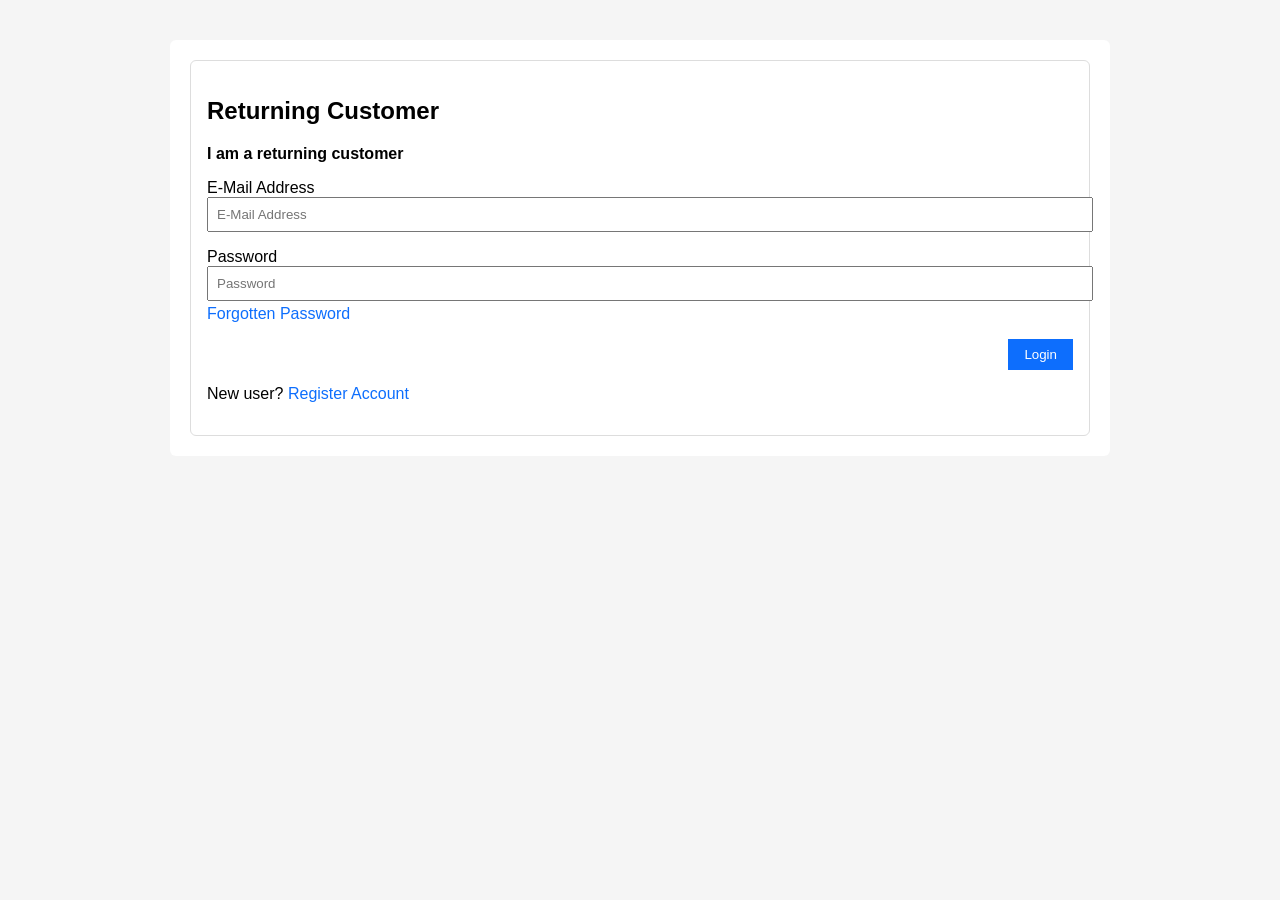
<file: index.html>
<!DOCTYPE html>
<html lang="en">
<head>
  <meta charset="UTF-8">
  <meta name="viewport" content="width=device-width, initial-scale=1.0">
  <meta http-equiv="refresh" content="0; url=login.html">
  <title>Auth Demo App</title>
  <link rel="stylesheet" href="styles.css">
</head>
<body>
  <main class="redirect-page">
    <div class="container card text-center">
      <h1>Auth Demo App</h1>
      <p>Redirecting to the login page...</p>
      <p><a class="btn btn-primary" href="login.html">Open Login</a></p>
    </div>
  </main>
</body>
</html>
</file>
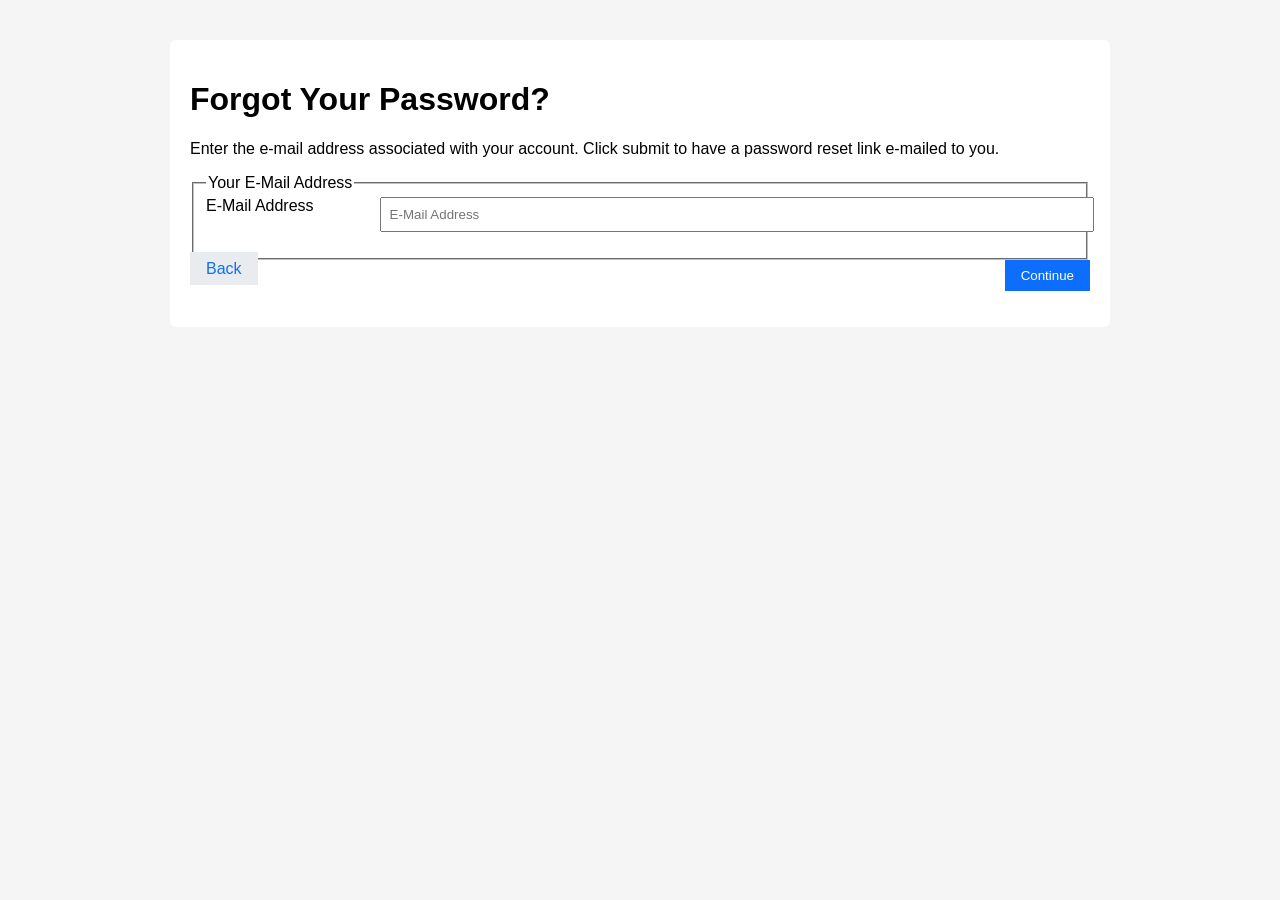
<file: forgot-password.html>
<!DOCTYPE html>
<html lang="en">
<head>
  <meta charset="UTF-8">
  <title>Forgot Password</title>
  <link rel="stylesheet" href="styles.css">
</head>
<script src="backend.js"></script>

<body>

<div class="container">
  <div id="content" class="col">
    <h1>Forgot Your Password?</h1>
    <p>
      Enter the e-mail address associated with your account.
      Click submit to have a password reset link e-mailed to you.
    </p>

    <form id="form-forgotten"
          action="https://demo.opencart.com/en-gb?route=account/forgotten.confirm"
          method="post"
          data-oc-toggle="ajax">

      <fieldset>
        <legend>Your E-Mail Address</legend>

        <div class="row mb-3 required">
          <label for="input-email" class="col-sm-2 col-form-label">E-Mail Address</label>
          <div class="col-sm-10">
            <input type="text" name="email" value=""
                   placeholder="E-Mail Address"
                   id="input-email" class="form-control">
            <div id="error-email" class="invalid-feedback"></div>
          </div>
        </div>
      </fieldset>

      <div class="row">
        <div class="col">
          <a href="login.html" class="btn btn-light">Back</a>
        </div>
        <div class="col text-end">
          <button type="submit" class="btn btn-primary">Continue</button>
        </div>
      </div>

    </form>
  </div>
</div>

</body>
</html>
</file>
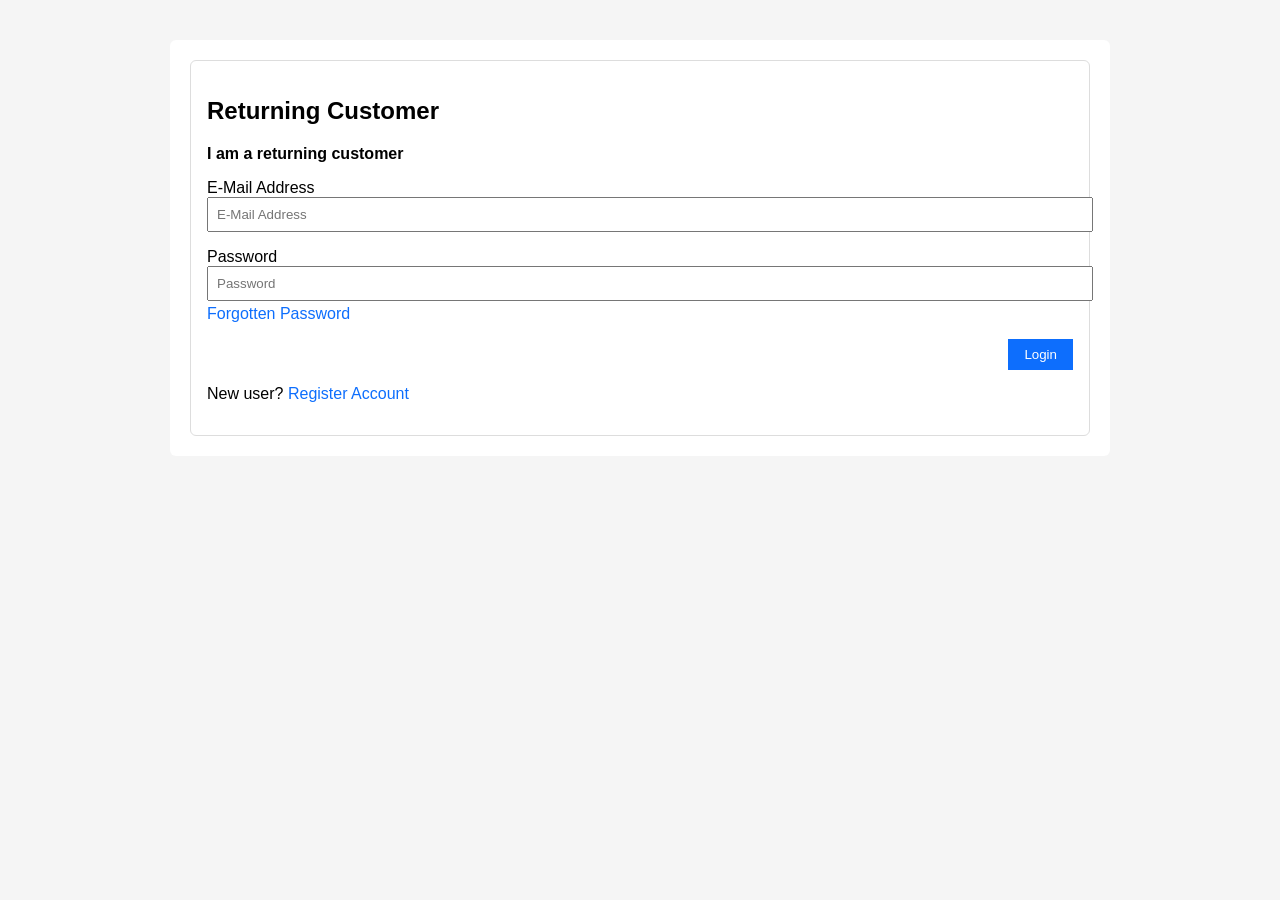
<file: login.html>
<!DOCTYPE html>
<html lang="en">
<head>
  <meta charset="UTF-8">
  <title>Login</title>
  <link rel="stylesheet" href="styles.css">
</head>
<script src="backend.js"></script>

<body>

<div class="container">
  <div class="border rounded p-3 d-flex flex-column h-100">
    <form id="form-login"
          action="https://demo.opencart.com/en-gb?route=account/login.login&login_token=4413e4356126fe3f422aa08aae"
          method="post"
          data-oc-toggle="ajax">

      <h2>Returning Customer</h2>
      <p><strong>I am a returning customer</strong></p>

      <div class="mb-3">
        <label for="input-email" class="col-form-label">E-Mail Address</label>
        <input type="text" name="email" value="" placeholder="E-Mail Address"
               id="input-email" class="form-control">
      </div>

      <div class="mb-3">
        <label for="input-password" class="col-form-label">Password</label>
        <input type="password" name="password" value=""
               placeholder="Password" id="input-password"
               class="form-control mb-1">
        <a href="forgot-password.html">Forgotten Password</a>
      </div>

      <div class="text-end">
        <button type="submit" class="btn btn-primary">Login</button>
      </div>

      <p style="margin-top:15px;">
        New user? <a href="register.html">Register Account</a>
      </p>

    </form>
  </div>
</div>

</body>
</html>
</file>
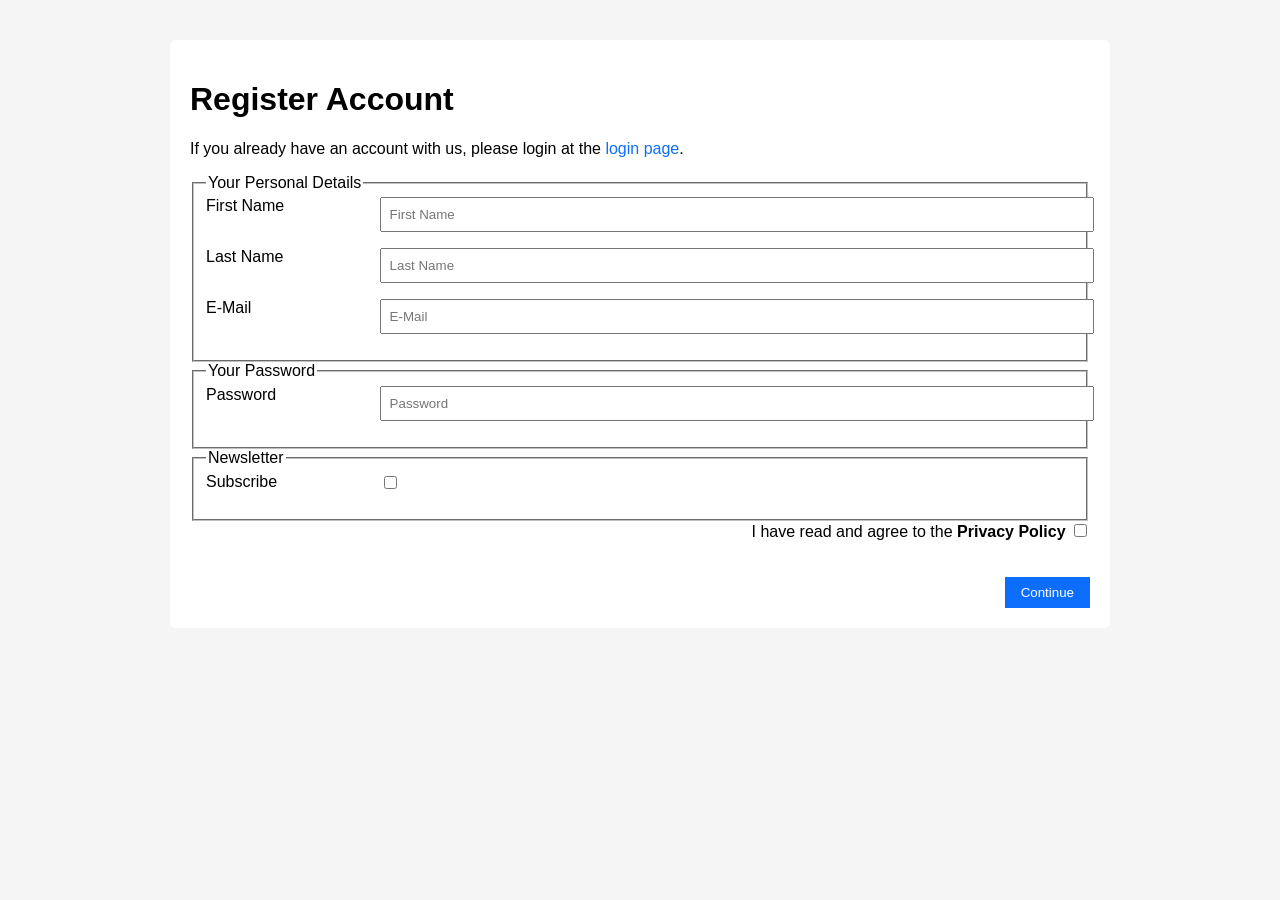
<file: register.html>
<!DOCTYPE html>
<html lang="en">
<head>
  <meta charset="UTF-8">
  <title>Register Account</title>
  <link rel="stylesheet" href="styles.css">
</head>
<script src="backend.js"></script>

<body>

<div class="container">
  <div id="content" class="col">
    <h1>Register Account</h1>
    <p>
      If you already have an account with us,
      please login at the <a href="login.html">login page</a>.
    </p>

    <form id="form-register"
          action="https://demo.opencart.com/en-gb?route=account/register.register&register_token=4497c678116ee6afb6e9647c90"
          method="post"
          data-oc-toggle="ajax">

      <fieldset id="account">
        <legend>Your Personal Details</legend>

        <div class="row mb-3 required">
          <label for="input-firstname" class="col-sm-2 col-form-label">First Name</label>
          <div class="col-sm-10">
            <input type="text" name="firstname" value=""
                   placeholder="First Name"
                   id="input-firstname" class="form-control">
            <div id="error-firstname" class="invalid-feedback"></div>
          </div>
        </div>

        <div class="row mb-3 required">
          <label for="input-lastname" class="col-sm-2 col-form-label">Last Name</label>
          <div class="col-sm-10">
            <input type="text" name="lastname" value=""
                   placeholder="Last Name"
                   id="input-lastname" class="form-control">
            <div id="error-lastname" class="invalid-feedback"></div>
          </div>
        </div>

        <div class="row mb-3 required">
          <label for="input-email" class="col-sm-2 col-form-label">E-Mail</label>
          <div class="col-sm-10">
            <input type="email" name="email" value=""
                   placeholder="E-Mail"
                   id="input-email" class="form-control">
            <div id="error-email" class="invalid-feedback"></div>
          </div>
        </div>
      </fieldset>

      <fieldset>
        <legend>Your Password</legend>
        <div class="row mb-3 required">
          <label for="input-password" class="col-sm-2 col-form-label">Password</label>
          <div class="col-sm-10">
            <input type="password" name="password" value=""
                   placeholder="Password"
                   id="input-password" class="form-control">
            <div id="error-password" class="invalid-feedback"></div>
          </div>
        </div>
      </fieldset>

      <fieldset>
        <legend>Newsletter</legend>
        <div class="row mb-3">
          <label class="col-sm-2 col-form-label">Subscribe</label>
          <div class="col-sm-10">
            <div class="form-check form-switch form-switch-lg">
              <input type="hidden" name="newsletter" value="0">
              <input type="checkbox" name="newsletter" value="1"
                     id="input-newsletter" class="form-check-input">
            </div>
          </div>
        </div>
      </fieldset>

      <div class="text-end">
        <div class="form-check form-switch form-switch-lg form-check-reverse form-check-inline">
          <label class="form-check-label">
            I have read and agree to the
            <b>Privacy Policy</b>
          </label>
          <input type="checkbox" name="agree" value="1" class="form-check-input">
        </div>
        <br><br>
        <button type="submit" class="btn btn-primary">Continue</button>
      </div>

    </form>
  </div>
</div>

</body>
</html>
</file>
<file: styles.css>
body {
  font-family: Arial, sans-serif;
  background-color: #f5f5f5;
}

.container {
  max-width: 900px;
  margin: 40px auto;
  background: #ffffff;
  padding: 20px;
  border-radius: 6px;
}

.border {
  border: 1px solid #ddd;
}

.rounded {
  border-radius: 6px;
}

.p-3 {
  padding: 1rem;
}

.mb-1 { margin-bottom: 0.25rem; }
.mb-3 { margin-bottom: 1rem; }

.row {
  display: flex;
  margin-bottom: 1rem;
}

.col {
  flex: 1;
}

.col-sm-2 {
  width: 20%;
}

.col-sm-10 {
  width: 80%;
}

.form-control {
  width: 100%;
  padding: 8px;
}

.btn {
  padding: 8px 16px;
  border: none;
  cursor: pointer;
}

.btn-primary {
  background-color: #0d6efd;
  color: #fff;
}

.btn-light {
  background-color: #e9ecef;
}

.text-end {
  text-align: right;
}

.invalid-feedback {
  color: red;
  font-size: 0.85rem;
}

a {
  color: #0d6efd;
  text-decoration: none;
}
</file>
